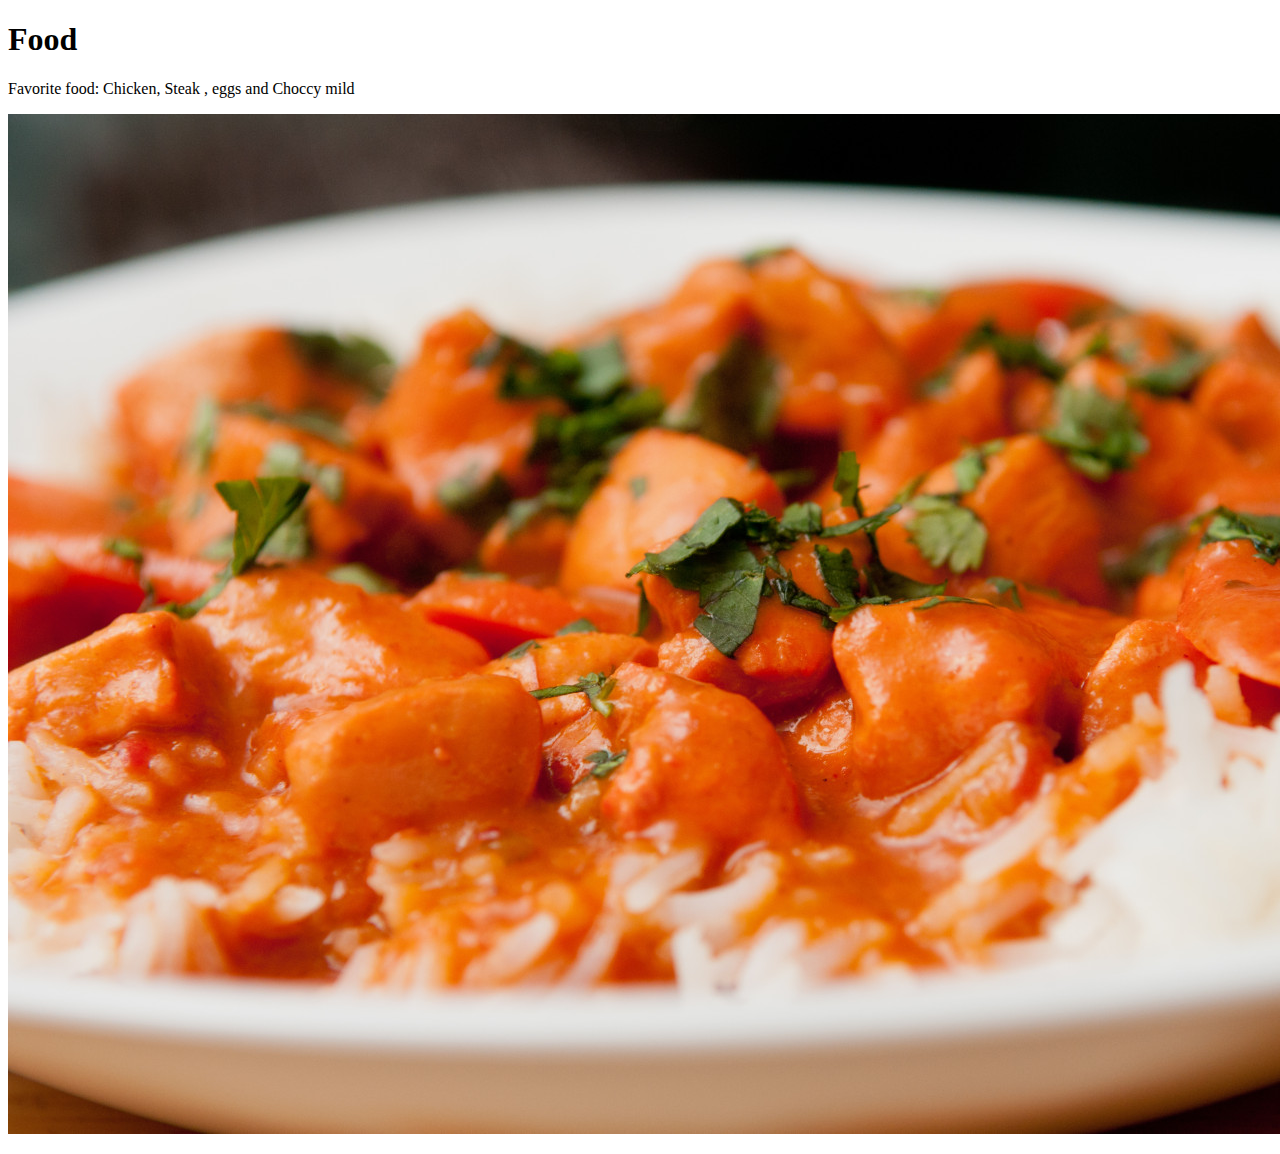
<file: Food.html>
<!doctype html>
<html>
<head>
    <meta charset="utf-8">
    <title></title>
</head>

<body><h1>Food</h1>
<p>Favorite food: Chicken, Steak , eggs and Choccy mild<p><img src="o-BUTTER-CHICKEN-facebook.jpg" </p>
</body>
</html>
</file>
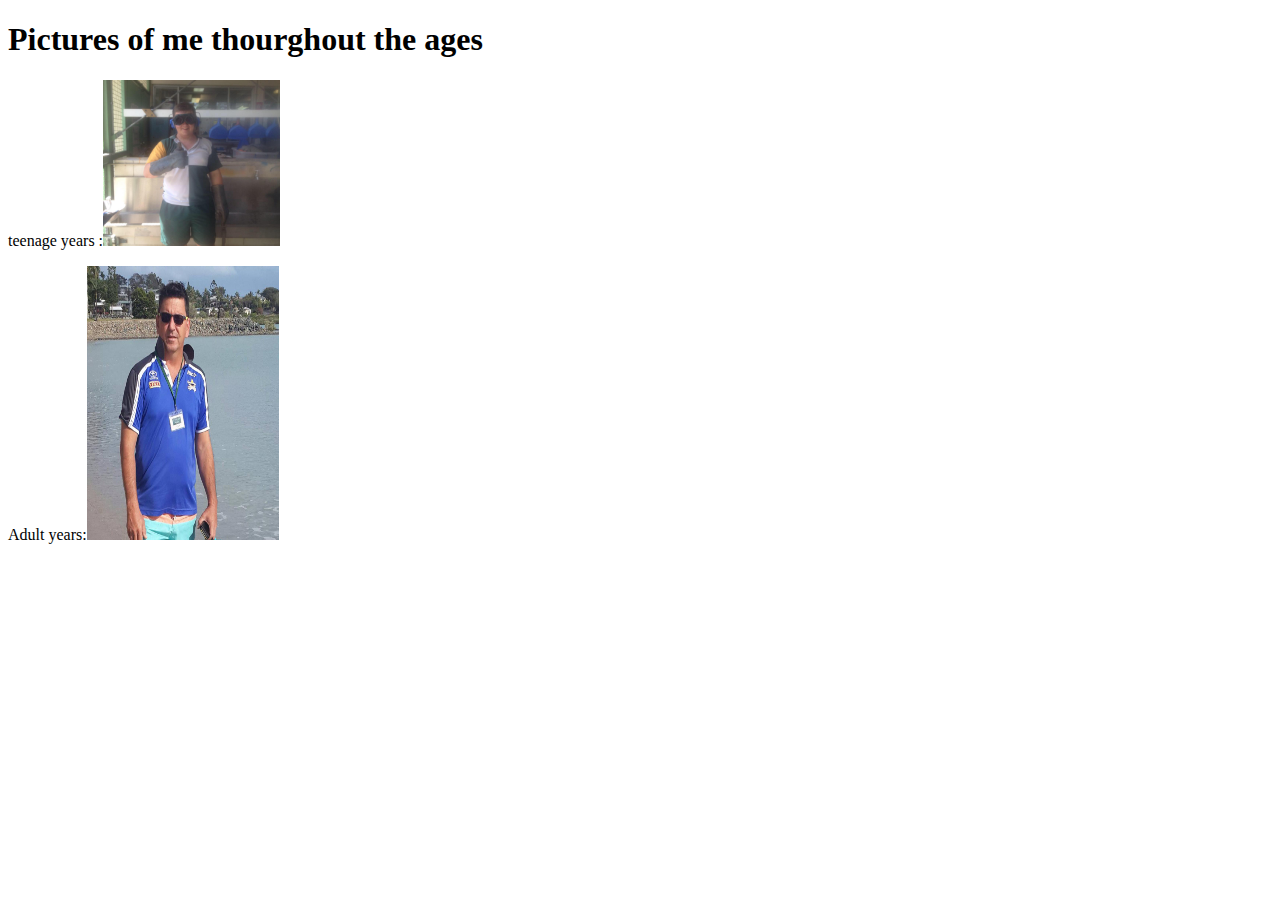
<file: Green.html>
<!doctype html>
<html>
<head>
<meta charset="utf-8">
<title>Untitled Document</title>
</head>

<body><h1> Pictures of me thourghout the ages
</h1><p> teenage years :<img src="10945508_889043441118236_8180109103179006541_n.jpg" width="177" height="166" alt=""/><p>

Adult years:<img src="12115941_1218720121487525_7491699323374140831_n.jpg" width="192" height="274" alt=""/> </p>
</p>
</body>
</html>
</file>
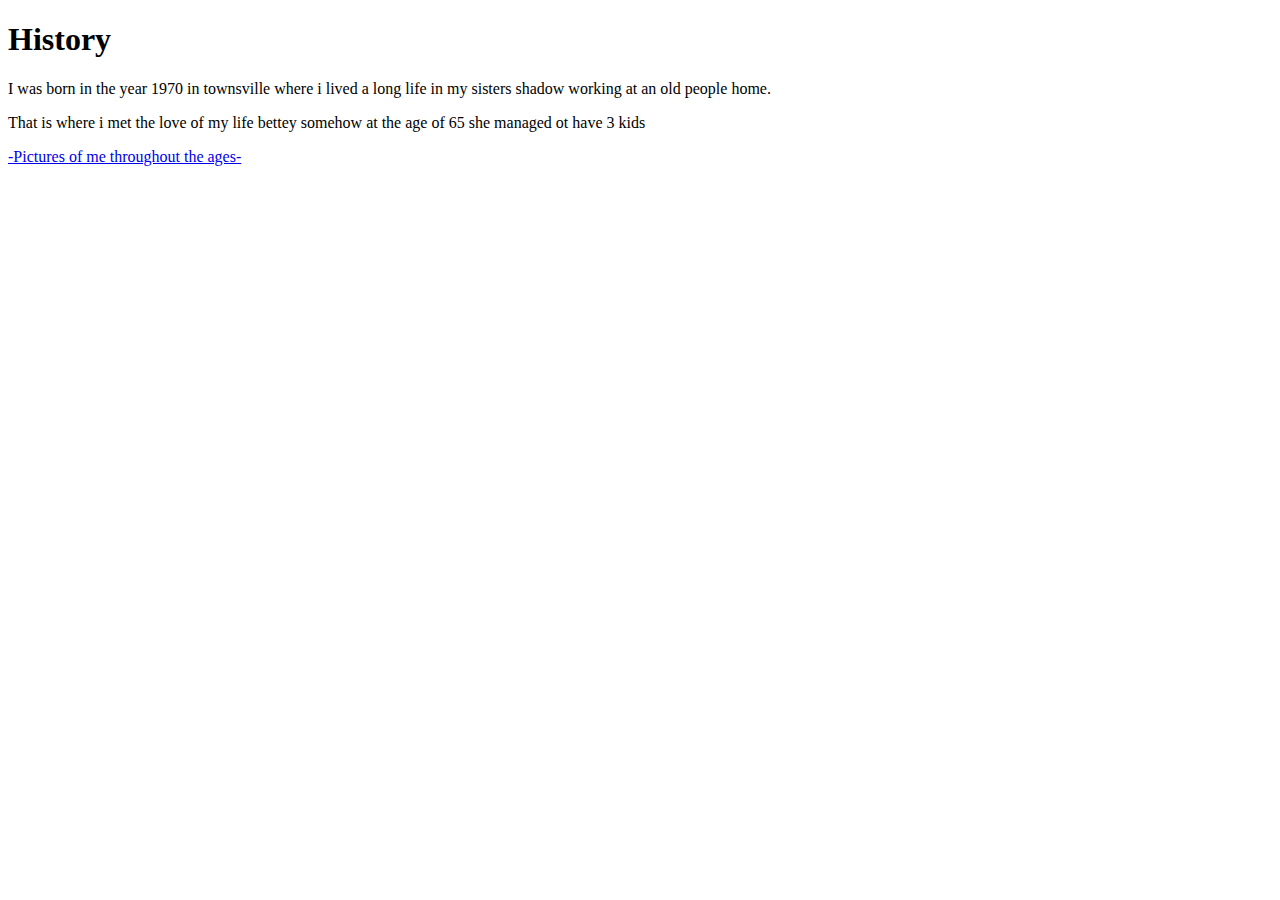
<file: History.html>
<!doctype html>
<html>
<head>
<meta charset="utf-8">
<title>Untitled Document</title>
</head>

<body><h1>History</h1>
<p>I was born in the year 1970 in townsville where i lived a long life in my sisters shadow working at an old people home.
<p>That is where i met the love of my life bettey somehow at the age of 65 she managed ot have 3 kids
<p><a href="Green.html">-Pictures of me throughout the ages-</a>
</body>
</html>
</file>
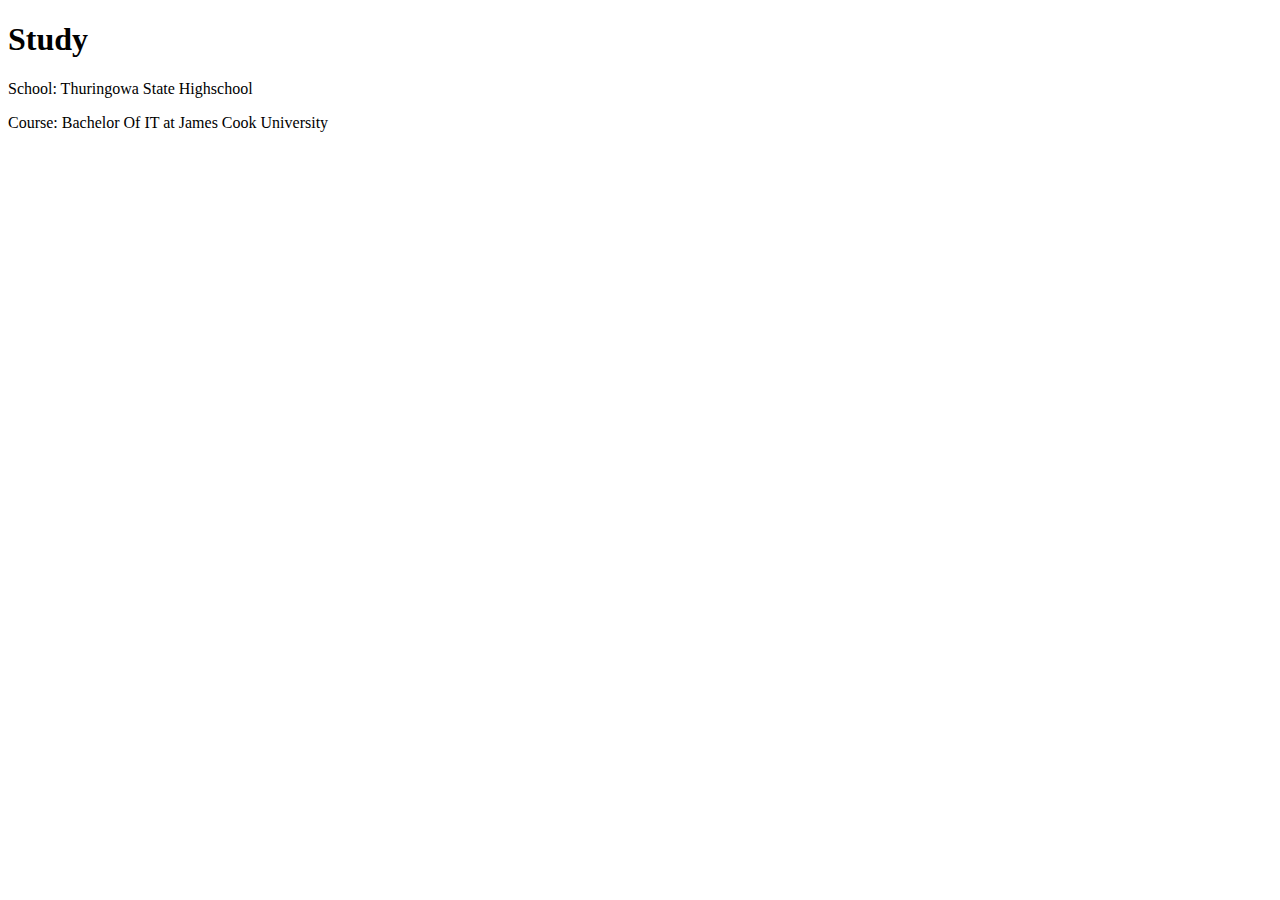
<file: Study.html>
<!doctype html>
<html>
<head>
<meta charset="utf-8">
<title>Untitled Document</title>
</head>

<body><h1>Study</h1>
<p> School: Thuringowa State Highschool <p>
Course: Bachelor Of IT at James Cook University</p>
</body>
</html>
</file>
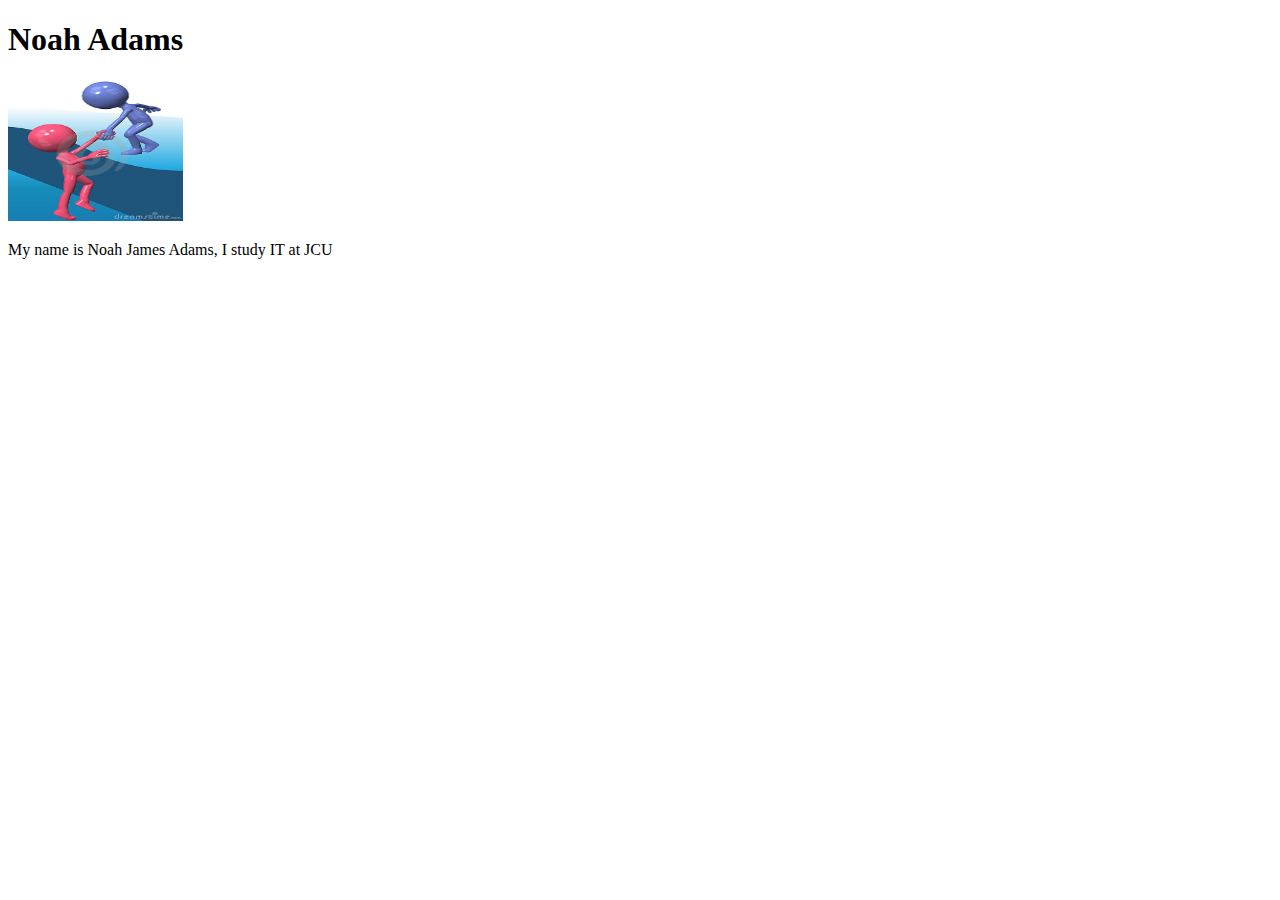
<file: Untitled-1.html>
<!doctype html>
<html>
<head>
<meta charset="utf-8">
<title>Untitled Document</title>
</head>

<body><h1>Noah Adams</h1>
<p><img src="blue-helper-person-lift-3d-friend-climb-up-17419931.jpg" width="175" height="141" alt=""/></p>
<p>My name is Noah James Adams, I study IT at JCU</p>
<br>
</body>
</html>
</file>
